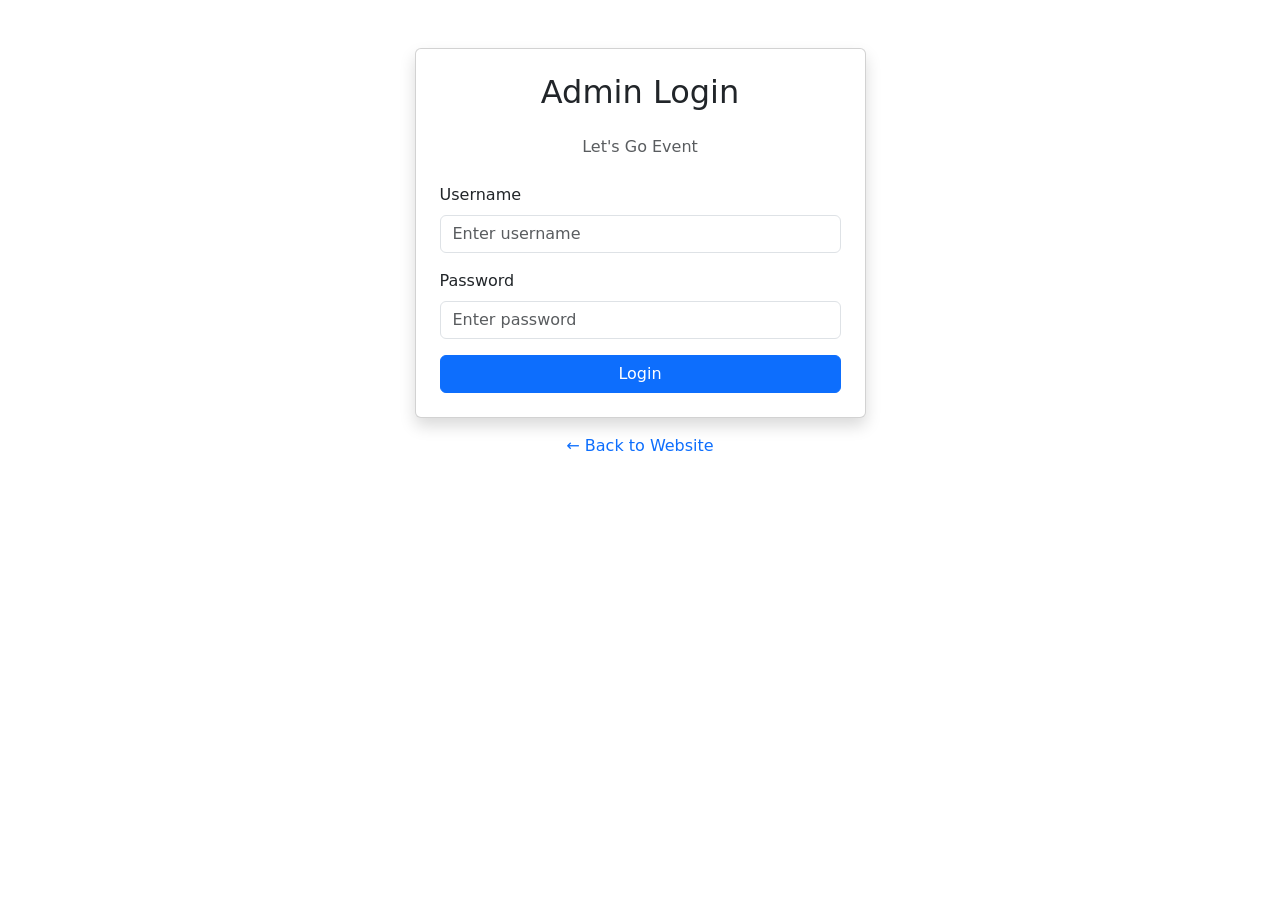
<file: templates/login.html>
<!DOCTYPE html>
<html lang="en">

<head>

    <meta charset="UTF-8">

    <meta
        name="viewport"
        content="width=device-width, initial-scale=1.0"
    >

    <title>Admin Login - Let's Go Event</title>


    <!-- ============================= -->
    <!-- BOOTSTRAP CSS -->
    <!-- ============================= -->

    <link
        href="https://cdn.jsdelivr.net/npm/bootstrap@5.3.3/dist/css/bootstrap.min.css"
        rel="stylesheet"
    >

</head>


<body>


    <!-- ================================================= -->
    <!-- LOGIN CONTAINER -->
    <!-- ================================================= -->

    <div class="container mt-5">


        <div class="row justify-content-center">


            <div class="col-md-5">


                <!-- ================================================= -->
                <!-- LOGIN CARD -->
                <!-- ================================================= -->

                <div class="card shadow">


                    <div class="card-body p-4">


                        <!-- TITLE -->

                        <h2 class="text-center mb-4">

                            Admin Login

                        </h2>


                        <p class="text-center text-muted mb-4">

                            Let's Go Event

                        </p>



                        <!-- ================================================= -->
                        <!-- LOGIN FORM -->
                        <!-- ================================================= -->

                        <form
                            method="POST"
                            action="/login"
                        >


                            <!-- ============================= -->
                            <!-- USERNAME -->
                            <!-- ============================= -->

                            <div class="mb-3">

                                <label
                                    for="username"
                                    class="form-label"
                                >

                                    Username

                                </label>


                                <input
                                    type="text"
                                    id="username"
                                    name="username"
                                    class="form-control"
                                    placeholder="Enter username"
                                    required
                                >

                            </div>



                            <!-- ============================= -->
                            <!-- PASSWORD -->
                            <!-- ============================= -->

                            <div class="mb-3">

                                <label
                                    for="password"
                                    class="form-label"
                                >

                                    Password

                                </label>


                                <input
                                    type="password"
                                    id="password"
                                    name="password"
                                    class="form-control"
                                    placeholder="Enter password"
                                    required
                                >

                            </div>



                            <!-- ============================= -->
                            <!-- LOGIN BUTTON -->
                            <!-- ============================= -->

                            <button
                                type="submit"
                                class="btn btn-primary w-100"
                            >

                                Login

                            </button>


                        </form>


                    </div>


                </div>


                <!-- ================================================= -->
                <!-- BACK TO WEBSITE -->
                <!-- ================================================= -->

                <div class="text-center mt-3">

                    <a
                        href="/"
                        class="text-decoration-none"
                    >

                        ← Back to Website

                    </a>

                </div>


            </div>


        </div>


    </div>



    <!-- ============================= -->
    <!-- BOOTSTRAP JAVASCRIPT -->
    <!-- ============================= -->

    <script
        src="https://cdn.jsdelivr.net/npm/bootstrap@5.3.3/dist/js/bootstrap.bundle.min.js"
    ></script>


</body>

</html>
</file>
